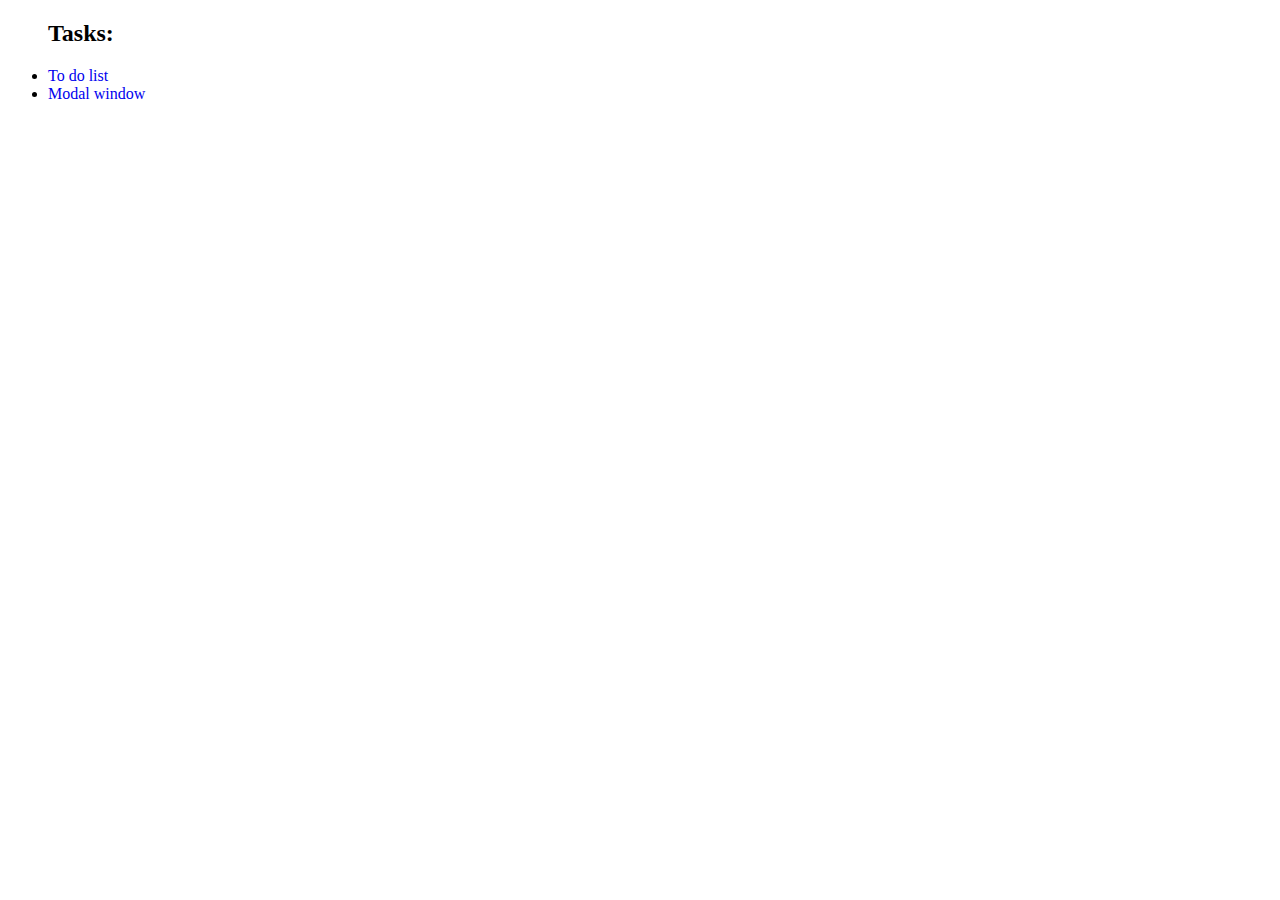
<file: index.html>
<!DOCTYPE html>
<html lang="en">
  <head>
    <meta charset="UTF-8" />
    <meta http-equiv="X-UA-Compatible" content="IE=edge" />
    <meta name="viewport" content="width=device-width, initial-scale=1.0" />
    <title>Individual work</title>
    <link rel="stylesheet" href="./css/common.css" />
  </head>
  <body>
    <h2 class="title">Tasks:</h2>
    <ul class="list">
      <li class="item">
        <a class="link" href="./to_do_list.html">To do list</a>
      </li>
      <li class="item"><a class="link" href="http://">Modal window</a></li>
    </ul>
  </body>
</html>
</file>
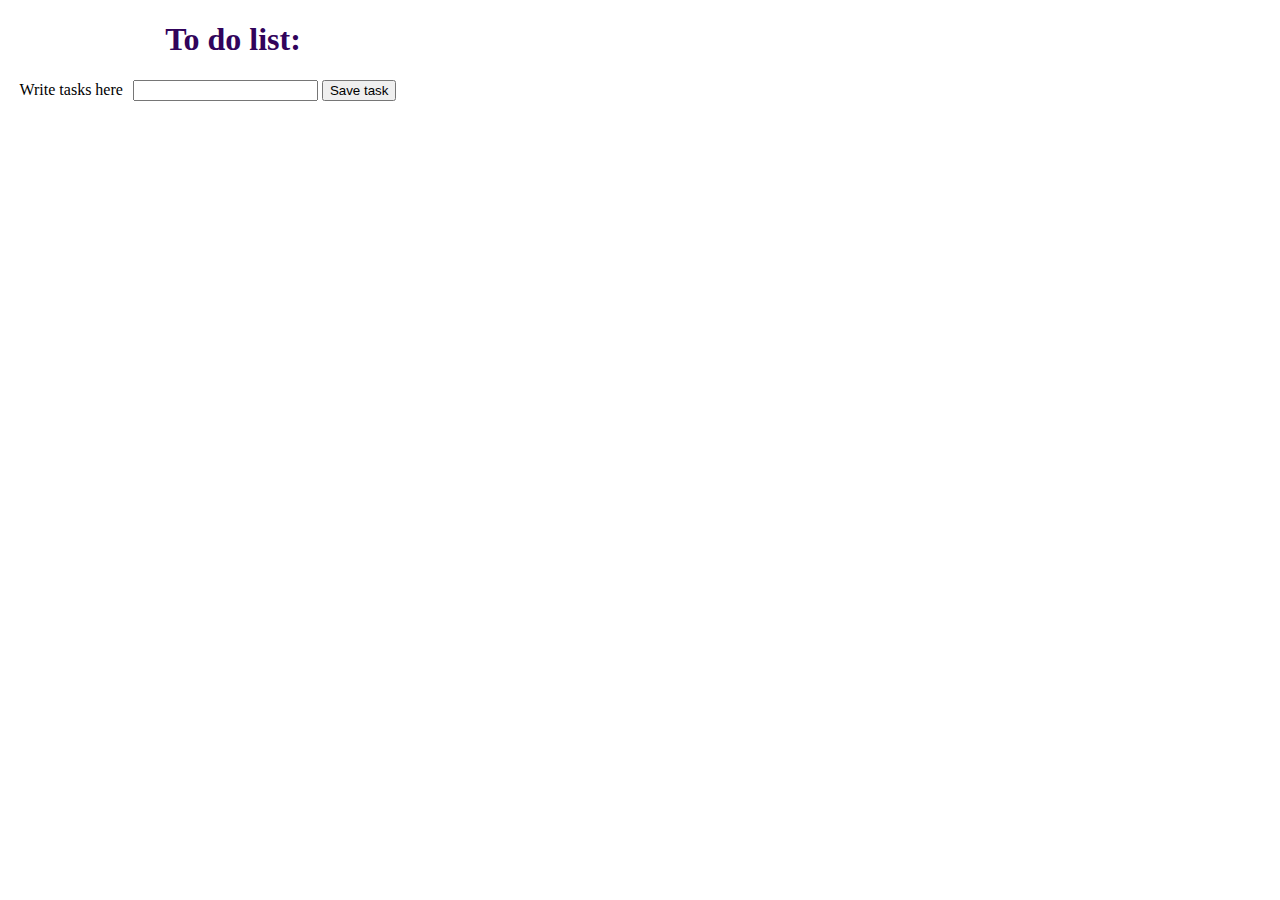
<file: to_do_list.html>
<!DOCTYPE html>
<html lang="en">
  <head>
    <meta charset="UTF-8" />
    <meta http-equiv="X-UA-Compatible" content="IE=edge" />
    <meta name="viewport" content="width=device-width, initial-scale=1.0" />
    <title>Document</title>
    <link rel="stylesheet" href="./css/to_do_list.css" />
  </head>
  <body>
    <header class="container">
      <h1 class="header__title">To do list:</h1>
    </header>
    <section class="data-field">
      <div class="container">
        <label
          >Write tasks here<input class="data-field__input" type="text"
        /></label>
        <button class="data-field__btn" type="button">Save task</button>
      </div>
    </section>
    <section class="tasks-field">
      <div class="container">
        <ul class="tasks-field__list"></ul>
      </div>
    </section>
    <script src="./js/to_do_list.js"></script>
  </body>
</html>
</file>
<file: css/common.css>
.title {
  margin-left: 40px;
}

.link {
  text-decoration: none;
}
</file>
<file: css/to_do_list.css>
.header__title {
  margin-left: 50px;
  color: rgb(49, 3, 91);
}

.data-field {
  border: 10px;
  border-color: black;
  border-radius: 2px;
}

.container {
  text-align: center;
  width: 400px;
}

.data-field__input {
  margin-left: 10px;
}

.task-field__btn {
  margin-right: 10px;
}
</file>
